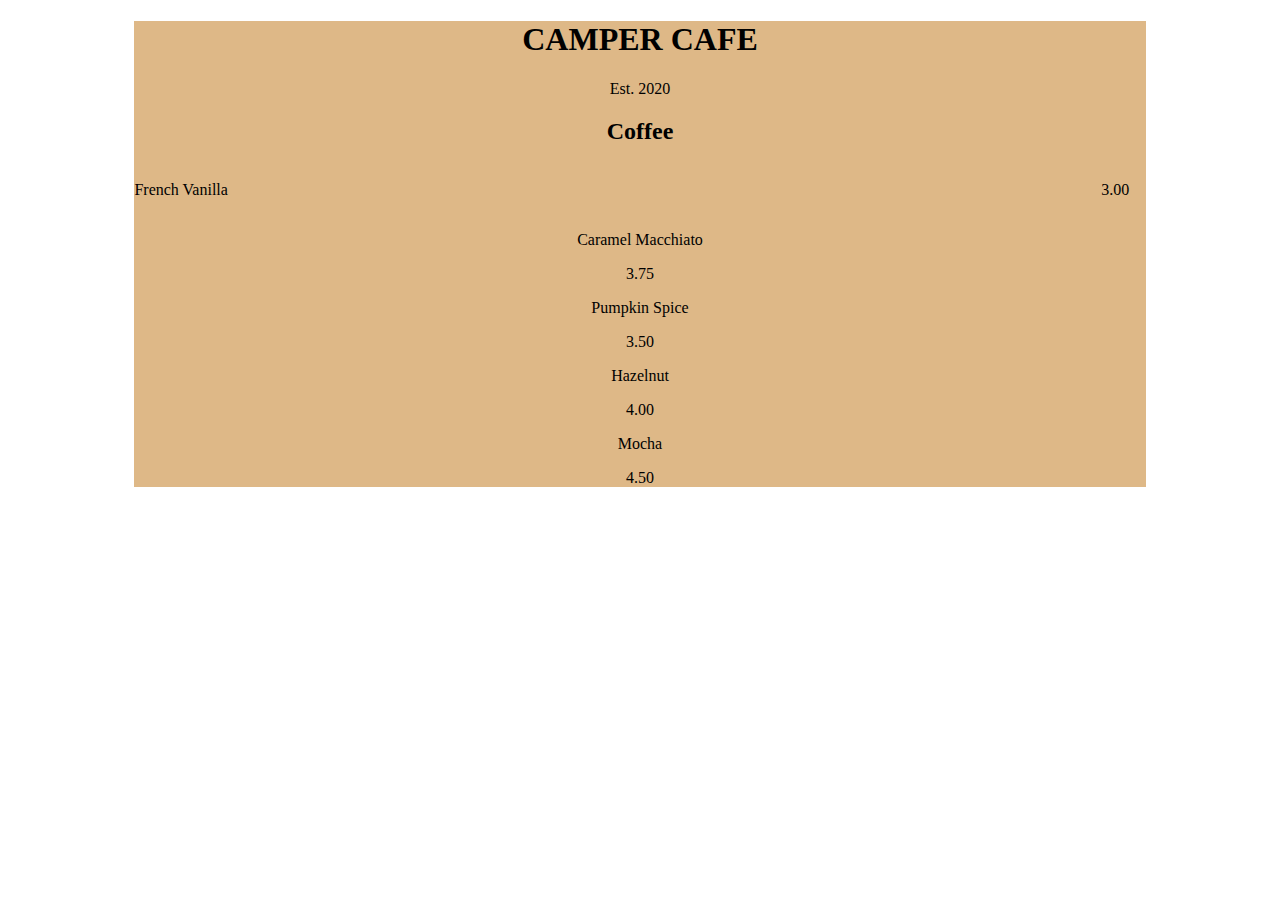
<file: Responsive Web Design/Cafe Menu/index.html>
<!DOCTYPE html>
<html lang="en">
    <head>
        <title>Cafe Menu</title>
        <meta charset="utf-8">
        <meta  name="viewport" content="width=device-width, initial-scale=1.0" />
        <link rel="stylesheet" href="styles.css">
    </head>
    <body>
        <div class="menu">
            <main>
                <h1>CAMPER CAFE</h1>
                <p>Est. 2020</p>
                <section>
                    <h2>Coffee</h2>
                    <article class="item">
                        <p class="flavor">French Vanilla</p>
                        <p class="price">3.00</p>
                    </article>
                    <article>
                        <p>Caramel Macchiato</p>
                        <p>3.75</p>
                    </article>
                    <article>
                        <p>Pumpkin Spice</p>
                        <p>3.50</p>
                    </article>
                    <article>
                        <p>Hazelnut</p>
                        <p>4.00</p>
                    </article>
                    <article>
                        <p>Mocha</p>
                        <p>4.50</p>
                    </article>
                </section>
            </main>
        </div>
    </body>
</html>
</file>
<file: Responsive Web Design/Cafe Menu/styles.css>
h1, h2, p {
    text-align: center;
}
body {
    background-image: url(https://cdn.freecodecamp.org/curriculum/css-cafe/beans.jpg);
}
.menu {
    width: 80%;
    background-color: burlywood;

    /* make div center */
    margin-left: auto; 
    margin-right: auto;
}

.flavor {
    text-align: left;
    width: 49%;
}

.price {
    text-align: right;
    width: 49%;
}

.item p {
    display: inline-block;
}
</file>
